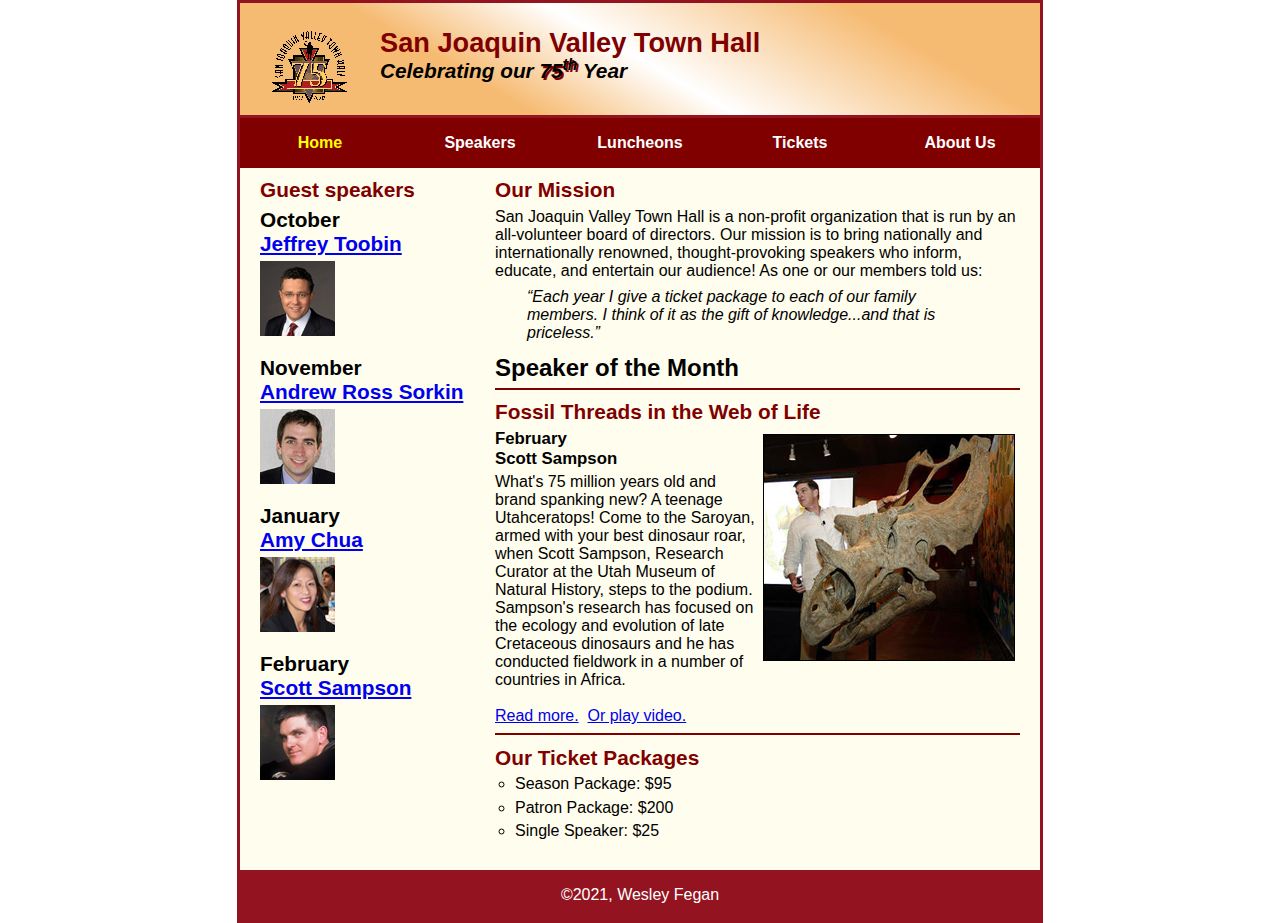
<file: index.html>
<!DOCTYPE html>
<html lang="en">

<head>
	<meta charset="utf-8">
	<title>San Joaquin Valley Town Hall</title>
	<link rel="shortcut icon" href="images/favicon.ico">
	<link rel="stylesheet" href="styles/normalize.css">
	<link rel="stylesheet" href="styles/main.css">	
</head>

<body>
	<header>
		<img src="images/town_hall_logo.gif" height="80" alt="Town Hall Logo">
		<h2>San Joaquin Valley Town Hall</h2>
		<h3>Celebrating our <span class="shadow">75<sup>th</sup></span> Year<h3>
	</header>
	<ul id="nav_menu">
	  <li><a href="/index.html" class="current">Home</a></li>
	  <li><a href="#">Speakers</a></li>
	  <li><a href="#">Luncheons</a></li>
	  <li><a href="#">Tickets</a></li>
	  <li id="drop">
	    <a href="#">About Us</a>
		<ul>
		  <li><a href="#">Our History</a></li>
		  <li><a href="#">Board if Directors</a></li>
		  <li><a href="#">Past Speakers</a></li>
		  <li><a href="#">Contact Information</a></li>
		</ul>
	  </li>
	</ul>
	<main>
		<section>
			<h2>Our Mission</h2>

			<p>San Joaquin Valley Town Hall is a non-profit organization that is run by an all-volunteer board of directors. Our mission is to bring nationally and internationally renowned, thought-provoking speakers who inform, educate, and entertain our audience! As one or our members told us:</p>

			<blockquote><q>Each year I give a ticket package to each of our family members. I think of it as the gift of knowledge...and that is priceless.</q></blockquote>

			<h1>Speaker of the Month</h1>
			<article>
				<h2>Fossil Threads in the Web of Life</h2>
				<img src="images/sampson_dinosaur.jpg" alt="Scott Sampson standing next to the skull of a dinosaur.">
				<h3>
					February<br>
					Scott Sampson
				</h3>
				<p>
					What's 75 million years old and brand spanking new? A teenage Utahceratops! Come to the Saroyan, armed with your best dinosaur roar, when Scott Sampson, Research Curator at the Utah Museum of Natural History, steps to the podium. Sampson's research has focused on the ecology and evolution of late Cretaceous dinosaurs and he has conducted fieldwork in a number of countries in Africa.

					<br><br>
					<a href="speakers/sampson.html">Read more.</a> &nbsp;<a target="_blank" href="media/sampson.swf">Or play video.</a>
				</p>
			</article>

			<h2>Our Ticket Packages</h2>

			<ul>
				<li>Season Package: $95</li>
				<li>Patron Package: $200</li>
				<li>Single Speaker: $25</li>
			</ul>			
		</section>
		<aside>
			<h2>Guest speakers</h2>
			<h3>October<br>
			<a href="speakers/toobin.html">Jeffrey Toobin</a>
			</h3>
			<img src="images/toobin75.jpg" alt="Jeffrey Toobin">

			<h3>November<br>
			<a href="speakers/sorkin.html">Andrew Ross Sorkin</a>
			</h3>
			<img src="images/sorkin75.jpg" alt="Andrew Ross Sorkin">
			
			<h3>January<br>
			<a href="speakers/chua.html">Amy Chua</a>
			</h3>
			<img src="images/chua75.jpg" alt="Amy Chua">
			
			<h3>February<br>
			<a href="speakers/sampson.html">Scott Sampson</a>
			</h3>
			<img src="images/sampson75.jpg">		
		</aside>
		<footer>
			<p>&copy;2021, Wesley Fegan</p>
		</footer>
	</main>
</body>
</html>
</file>
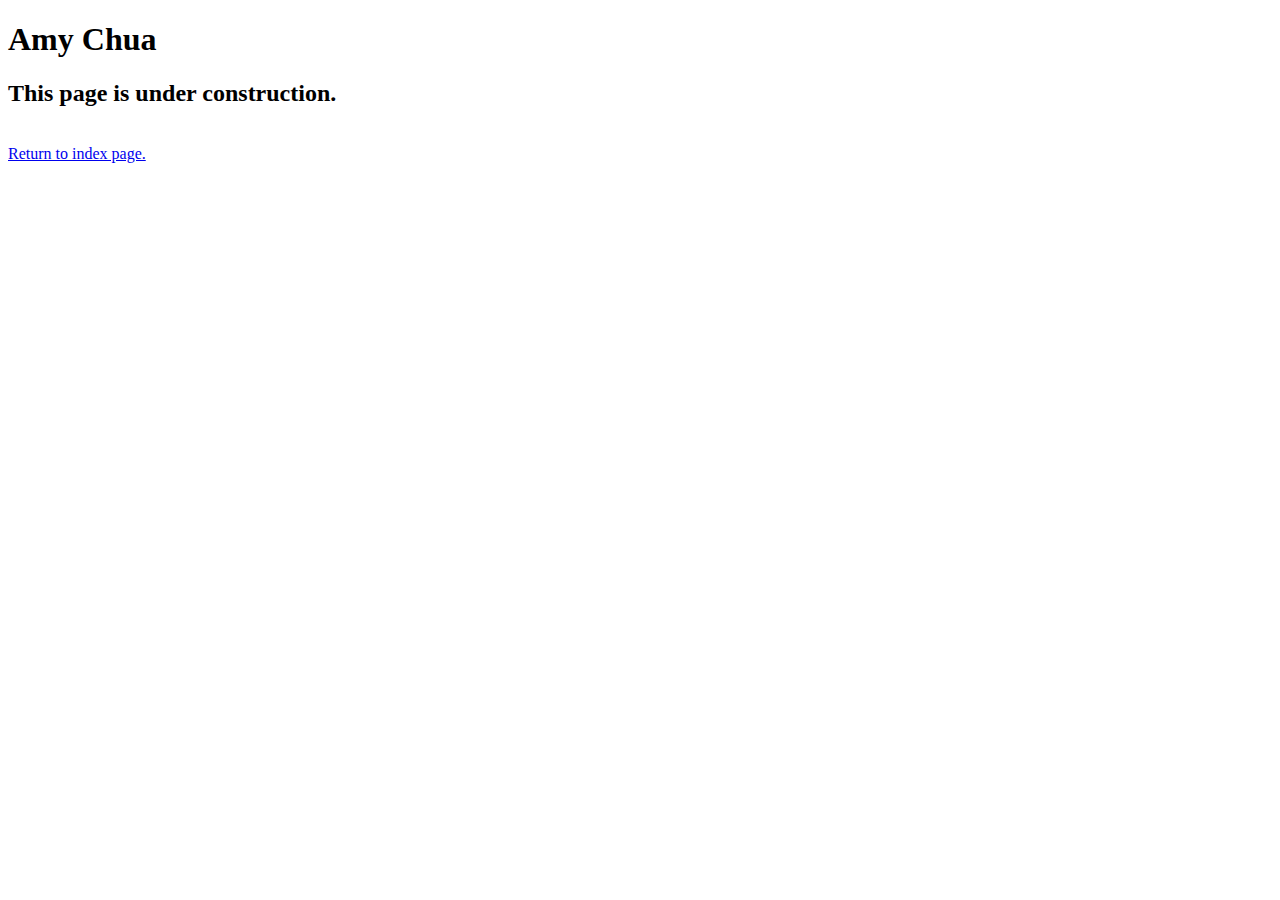
<file: speakers/chua.html>
<!DOCTYPE html>
<html lang="en">

<head>
	<meta charset="utf-8">
	<title>San Joaquin Valley Town Hall</title>
	<link rel="shortcut icon" href="images/favicon.ico">
</head>

<body>
	<main>
		<h1>Amy Chua</h1>
		<h2>This page is under construction.</h2>
		
		<p>
		<br><a href="../index.html">Return to index page.</a>
		</p>
	</main>
</body>

</html>
</file>
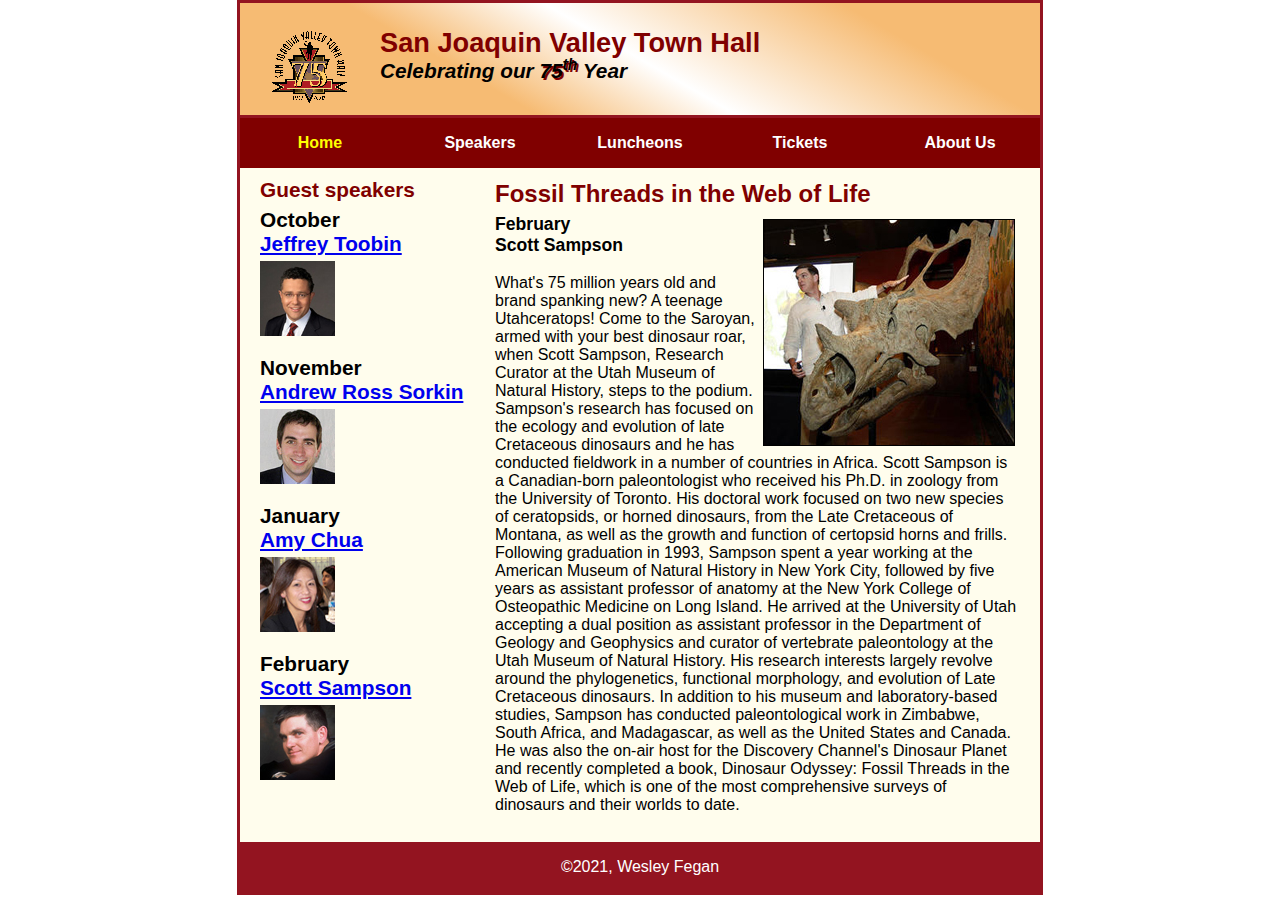
<file: speakers/sampson.html>
<!DOCTYPE html>
<html lang="en">

<head>
	<meta charset="utf-8">
	<title>San Joaquin Valley Town Hall</title>
	<link rel="shortcut icon" href="../images/favicon.ico">
	<link rel="stylesheet" href="../styles/normalize.css">
	<link rel="stylesheet" href="../styles/sampson.css">	
</head>

<body>
	<header>
		<img src="../images/town_hall_logo.gif" height="80" alt="Town Hall Logo">
		<h2>San Joaquin Valley Town Hall</h2>
		<h3>Celebrating our <span class="shadow">75<sup>th</sup></span> Year<h3>
	</header>
	<ul id="nav_menu">
	  <li><a href="../index.html" class="current">Home</a></li>
	  <li><a href="#">Speakers</a></li>
	  <li><a href="#">Luncheons</a></li>
	  <li><a href="#">Tickets</a></li>
	  <li id="drop">
	    <a href="#">About Us</a>
		<ul>
		  <li><a href="#">Our History</a></li>
		  <li><a href="#">Board if Directors</a></li>
		  <li><a href="#">Past Speakers</a></li>
		  <li><a href="#">Contact Information</a></li>
		</ul>
	  </li>
	</ul>	
	<main>
		<section>
			<h1>Fossil Threads in the Web of Life</h1>

			<article>
				<img src="../images/sampson_dinosaur.jpg" alt="Scott Sampson standing next to the skull of a dinosaur.">			
				<h2>
				February<br>
				Scott Sampson
				</h2>
				<br>
				<p>
					What's 75 million years old and brand spanking new? A teenage Utahceratops! Come to the 
					Saroyan, armed with your best dinosaur roar, when Scott Sampson, Research Curator at the 
					Utah Museum of Natural History, steps to the podium. Sampson's research has focused on the 
					ecology and evolution of late Cretaceous dinosaurs and he has conducted fieldwork in a number 
					of countries in Africa.

					Scott Sampson is a Canadian-born paleontologist who received his Ph.D. in zoology from the 
					University of Toronto. His doctoral work focused on two new species of ceratopsids, or horned 
					dinosaurs, from the Late Cretaceous of Montana, as well as the growth and function of certopsid 
					horns and frills.

					Following graduation in 1993, Sampson spent a year working at the American Museum of Natural 
					History in New York City, followed by five years as assistant professor of anatomy at the New 
					York College of Osteopathic Medicine on Long Island. He arrived at the University of Utah 
					accepting a dual position as assistant professor in the Department of Geology and Geophysics 
					and curator of vertebrate paleontology at the Utah Museum of Natural History. His research 
					interests largely revolve around the phylogenetics, functional morphology, and evolution of 
					Late Cretaceous dinosaurs.

					In addition to his museum and laboratory-based studies, Sampson has conducted paleontological 
					work in Zimbabwe, South Africa, and Madagascar, as well as the United States and Canada. He was 
					also the on-air host for the Discovery Channel's Dinosaur Planet and recently completed a book, 
					Dinosaur Odyssey: Fossil Threads in the Web of Life, which is one of the most 
					comprehensive surveys of dinosaurs and their worlds to date.
				</p>
			</article>
		</section>
		<aside>
			<h2>Guest speakers</h2>
			<h3>October<br>
			<a href="../speakers/toobin.html">Jeffrey Toobin</a>
			</h3>
			<img src="../images/toobin75.jpg" alt="Jeffrey Toobin">

			<h3>November<br>
			<a href="../speakers/sorkin.html">Andrew Ross Sorkin</a>
			</h3>
			<img src="../images/sorkin75.jpg" alt="Andrew Ross Sorkin">
			
			<h3>January<br>
			<a href="../speakers/chua.html">Amy Chua</a>
			</h3>
			<img src="../images/chua75.jpg" alt="Amy Chua">
			
			<h3>February<br>
			<a href="../speakers/sampson.html">Scott Sampson</a>
			</h3>
			<img src="../images/sampson75.jpg">					
			<br>

		</aside>
		<footer>
			<p>&copy;2021, Wesley Fegan</p>
		</footer>
	</main>
</body>
</html>
</file>
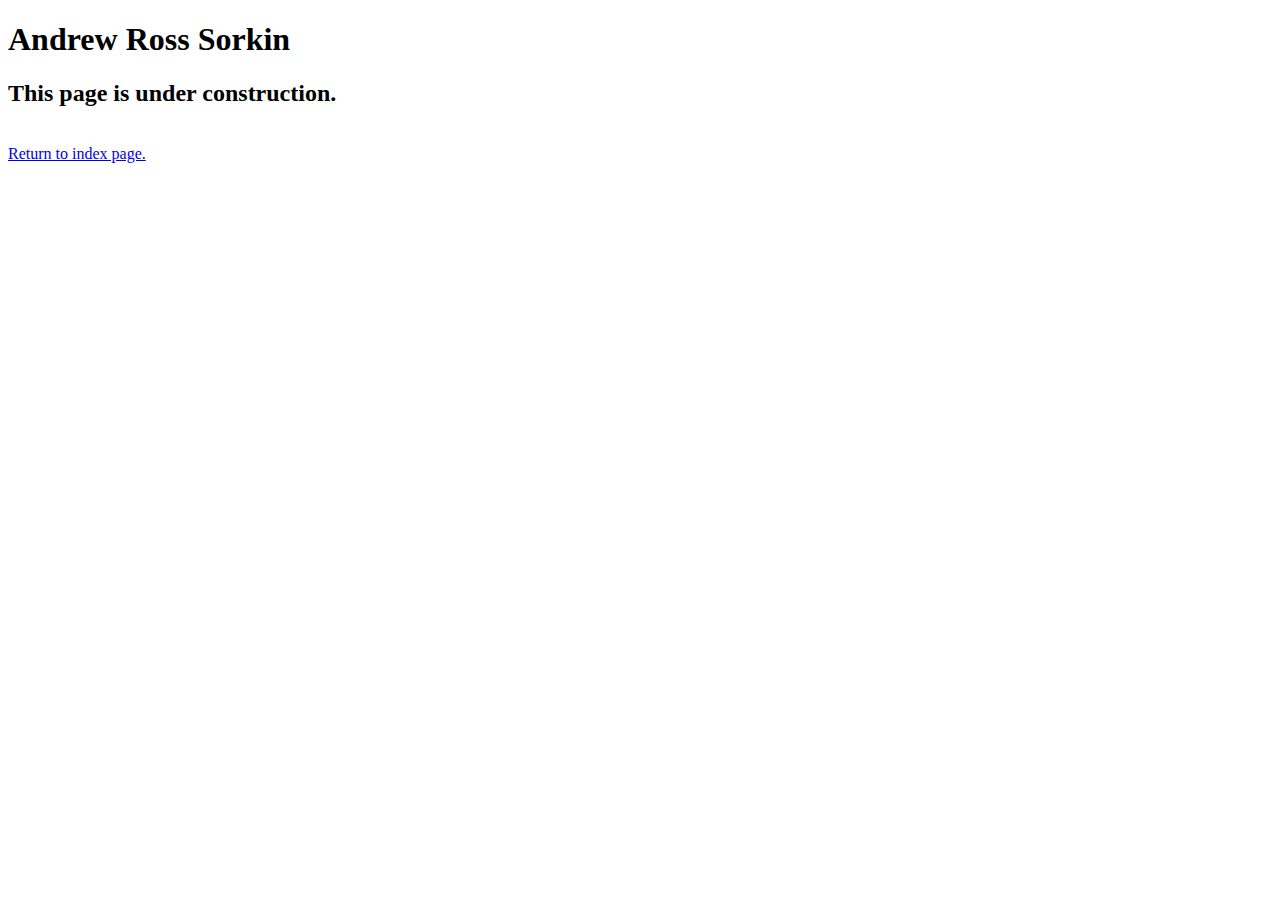
<file: speakers/sorkin.html>
<!DOCTYPE html>
<html lang="en">

<head>
	<meta charset="utf-8">
	<title>San Joaquin Valley Town Hall</title>
	<link rel="shortcut icon" href="images/favicon.ico">
</head>

<body>
	<main>
		<h1>Andrew Ross Sorkin</h1>
		<h2>This page is under construction.</h2>
		
		<p>
		<br><a href="../index.html">Return to index page.</a>
		</p>
	</main>
</body>

</html>
</file>
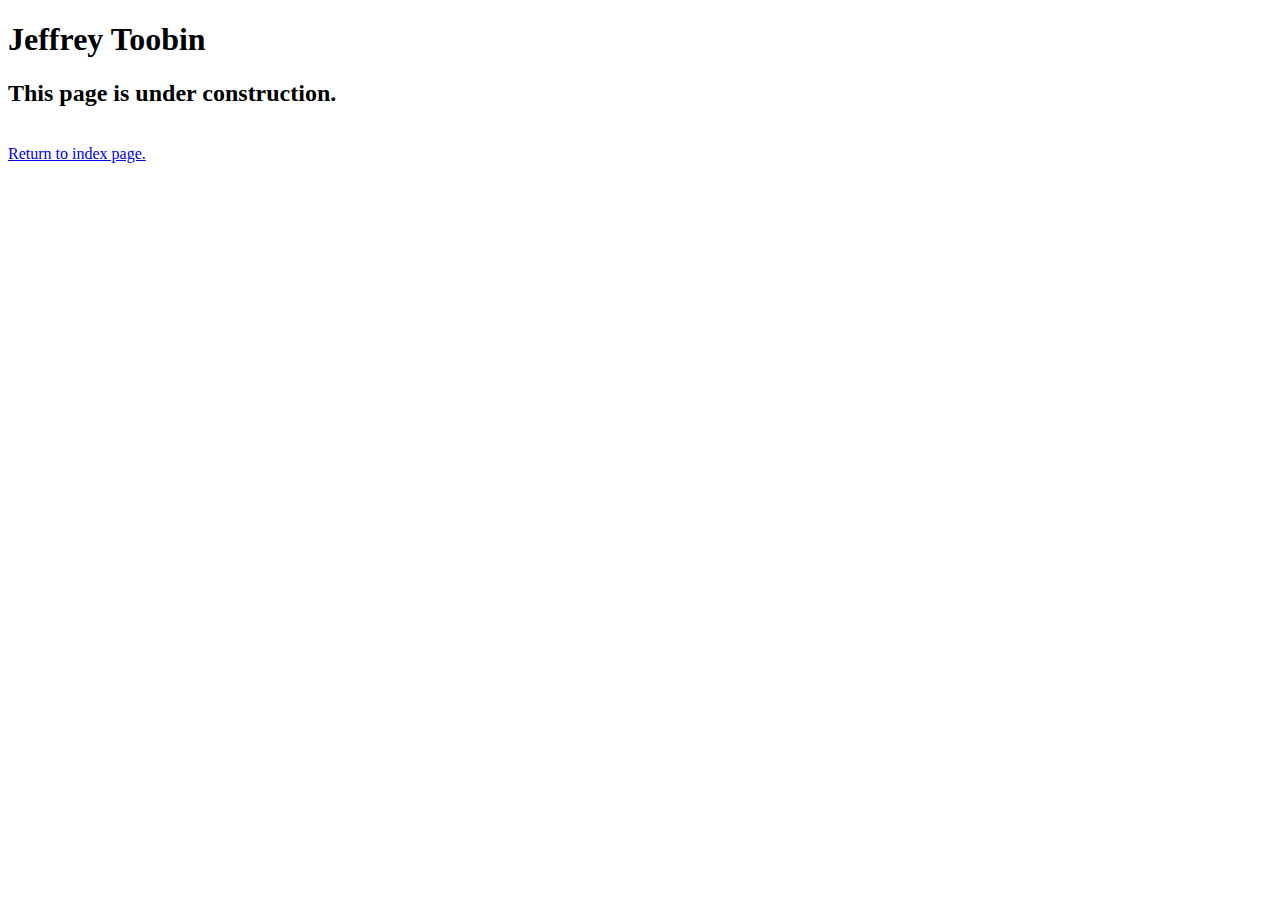
<file: speakers/toobin.html>
<!DOCTYPE html>
<html lang="en">

<head>
	<meta charset="utf-8">
	<title>San Joaquin Valley Town Hall</title>
	<link rel="shortcut icon" href="images/favicon.ico">
</head>

<body>
    <main>
	    <h1>Jeffrey Toobin</h1>
	    <h2>This page is under construction.</h2>	 

		<p>
		<br><a href="../index.html">Return to index page.</a>
		</p>		
    </main>
</body>

</html>
</file>
<file: styles/main.css>
/* the styles for the elements */

/* The reset selector! */
* {
	margin: 0;
	padding: 0;
}

html {
	background-color: #ffffff;
}

body {
	font-family: Arial, Helvetica, sans-serif;
    font-size: 100%;
	width: 800px;
	margin-top: 0;
	margin-bottom: 0;
	margin-left: auto;
	margin-right: auto;
	border: 3px solid #931420;
	background-color: #fffded;
}

.shadow {
	text-shadow: 2px 2px #800000;
}

/* the styles for the header */
header {
	border-bottom: 3px solid #931420;
	padding-top: 1.5em;
	padding-bottom: 2em;
	background: linear-gradient(30deg, #f6bb73 0%, #f6bb73 30%, white 50%, #f6bb73 80%, #f6bb73 100%);
}

header img {
	float: left;
	padding-left: 30px;
	padding-right: 30px;
}

header h2 {
	font-size: 170%;
	color: #800000;
}

header h3 {
	font-size: 130%;
	font-style: italic;
}

/* nav bar*/
#nav_menu {
	margin: 0;
	padding: 0;
	list-style-type: none;
	position: relative;
}

#nav_menu li {
	float: left;
}

#nav_menu li a {
	display: block;
	width: 160px;
	text-align: center;
	padding: 1em 0 1em 0;
	text-decoration: none;
	background-color: #800000;
	color: white;
	font-weight: bold;
}

#nav_menu::after {
	display:block;
	float: none;
	
}

#nav_menu .current {
	color: yellow;
}

#nav_menu a:hover {
	font-style: italic;
}

#nav_menu a:focus {
	font-style: italic;
}

/* nav bar sub menu*/
#nav_menu ul {
	display: none;
	position: absolute;
	float: none;
	list-style-type: none;
}

#drop:hover ul {
	display: block;
}

/* main */
main {
	clear: left;
}

/* the styles for the section */
section {
	width: 525px;
	float: right;
	padding-left: 20px;
	padding-right: 20px;
	padding-bottom: 20px;
}

section h1 {
	font-size: 150%;
	padding-top: 0.5em;
	padding-bottom: 0.25em;
	margin: 0;
}

section h2 {
	font-size: 130%;
	color: #800000;
	padding: 0.5em 0 0.25em 0;
}

section h3 {
	font-size: 105%;
	padding-bottom: 0.25em;
}

section img {
	/*padding-bottom: 1em;*/
}

section p {
	padding-bottom: 0.5em;
}

section blockquote {
	padding: 0 2em 0 2em;
	font-style: italic;
}

section ul {
	padding: 0 0 0.25em 1.25em;
	list-style-type: circle;
}

section li {
	padding-bottom: 0.35em;
}

article {
	padding: 0.5 0 0.5 0;
	border-top-width: 2px;
	border-bottom-width: 2px;
	border-top-color: #800000;
	border-bottom-color: #800000;
	border-top-style: solid;
	border-bottom-style: solid;
}

article img {
	float: right;
	border: 1px solid black;
	margin: 5px;
}

article h2 {
	padding-top: 0.5em;
}

article h3 {
	font-size: 105%;
	padding-bottom: 0.25em;
}

aside {
	width: 215px;
	float: right;
	padding-left: 20px;
	padding-bottom: 20px;
}

aside h2 {
	font-size: 130%;
	color: #800000;
	padding: 0.5em 0 0.25em 0;
}

aside h3 {
	font-size: 130%;
	padding-bottom: 0.25em;
}

aside img {
	padding-bottom: 1em;
}

aside a:hover {
	font-style: italic;
}

aside a:focus {
	font-style: italic;
}

footer {
	background-color: #931420;
	clear: right;
}

footer p {
	text-align: center;
	color: white;
	padding: 1em 0 1em 0;
}

/* the styles for the footer */
</file>
<file: styles/sampson.css>
/* the styles for the elements */

/* The reset selector! */
* {
	margin: 0;
	padding: 0;
}

html {
	background-color: #ffffff;
}

body {
	font-family: Arial, Helvetica, sans-serif;
    font-size: 100%;
	width: 800px;
	margin-top: 0;
	margin-bottom: 0;
	margin-left: auto;
	margin-right: auto;
	border: 3px solid #931420;
	background-color: #fffded;
}

.shadow {
	text-shadow: 2px 2px #800000;
}

/* the styles for the header */
header {
	border-bottom: 3px solid #931420;
	padding-top: 1.5em;
	padding-bottom: 2em;
	background: linear-gradient(30deg, #f6bb73 0%, #f6bb73 30%, white 50%, #f6bb73 80%, #f6bb73 100%);
}

header img {
	float: left;
	padding-left: 30px;
	padding-right: 30px;
}

header h2 {
	font-size: 170%;
	color: #800000;
}

header h3 {
	font-size: 130%;
	font-style: italic;
}

/* nav bar*/
#nav_menu {
	margin: 0;
	padding: 0;
	list-style-type: none;
	position: relative;
}

#nav_menu li {
	float: left;
}

#nav_menu li a {
	display: block;
	width: 160px;
	text-align: center;
	padding: 1em 0 1em 0;
	text-decoration: none;
	background-color: #800000;
	color: white;
	font-weight: bold;
}

#nav_menu::after {
	display:block;
	float: none;
	
}

#nav_menu .current {
	color: yellow;
}

#nav_menu a:hover {
	font-style: italic;
}

#nav_menu a:focus {
	font-style: italic;
}

/* nav bar sub menu*/
#nav_menu ul {
	display: none;
	position: absolute;
	float: none;
	list-style-type: none;
}

#drop:hover ul {
	display: block;
}

main {
	clear: left;
}

/* the styles for the section */
section {
	width: 525px;
	float: right;
	padding-left: 20px;
	padding-right: 20px;
	padding-bottom: 20px;
}

section h1 {
	font-size: 150%;
	padding-top: 0.5em;
	padding-bottom: 0.25em;
	margin: 0;
	color: #800000;
}

section h2 {
	font-size: 110%;
	padding: 0.5em 0 0.25em 0;
}

section h3 {
	font-size: 105%;
	padding-bottom: 0.25em;
}

section img {
	/*padding-bottom: 1em;*/
}

section p {
	padding-bottom: 0.5em;
}

section blockquote {
	padding: 0 2em 0 2em;
	font-style: italic;
}

section ul {
	padding: 0 0 0.25em 1.25em;
}

section li {
	padding-bottom: 0.35em;
}

article {
	padding: 0.25 0 0.5 0;
}

article img {
	float: right;
	border: 1px solid black;
	margin: 5px;
}

article h2 {
	padding-top: 0;
	padding-bottom: 0;
}

article h3 {
	font-size: 105%;
	padding-bottom: 0.25em;
}

aside {
	width: 215px;
	float: right;
	padding-left: 20px;
	padding-bottom: 20px;
}

aside h2 {
	font-size: 130%;
	color: #800000;
	padding: 0.5em 0 0.25em 0;
}

aside h3 {
	font-size: 130%;
	padding-bottom: 0.25em;
}

aside img {
	padding-bottom: 1em;
}

aside a:hover {
	font-style: italic;
}

aside a:focus {
	font-style: italic;
}

footer {
	background-color: #931420;
	clear: right;
}

footer p {
	text-align: center;
	color: white;
	padding: 1em 0 1em 0;
}

/* the styles for the footer */
</file>
